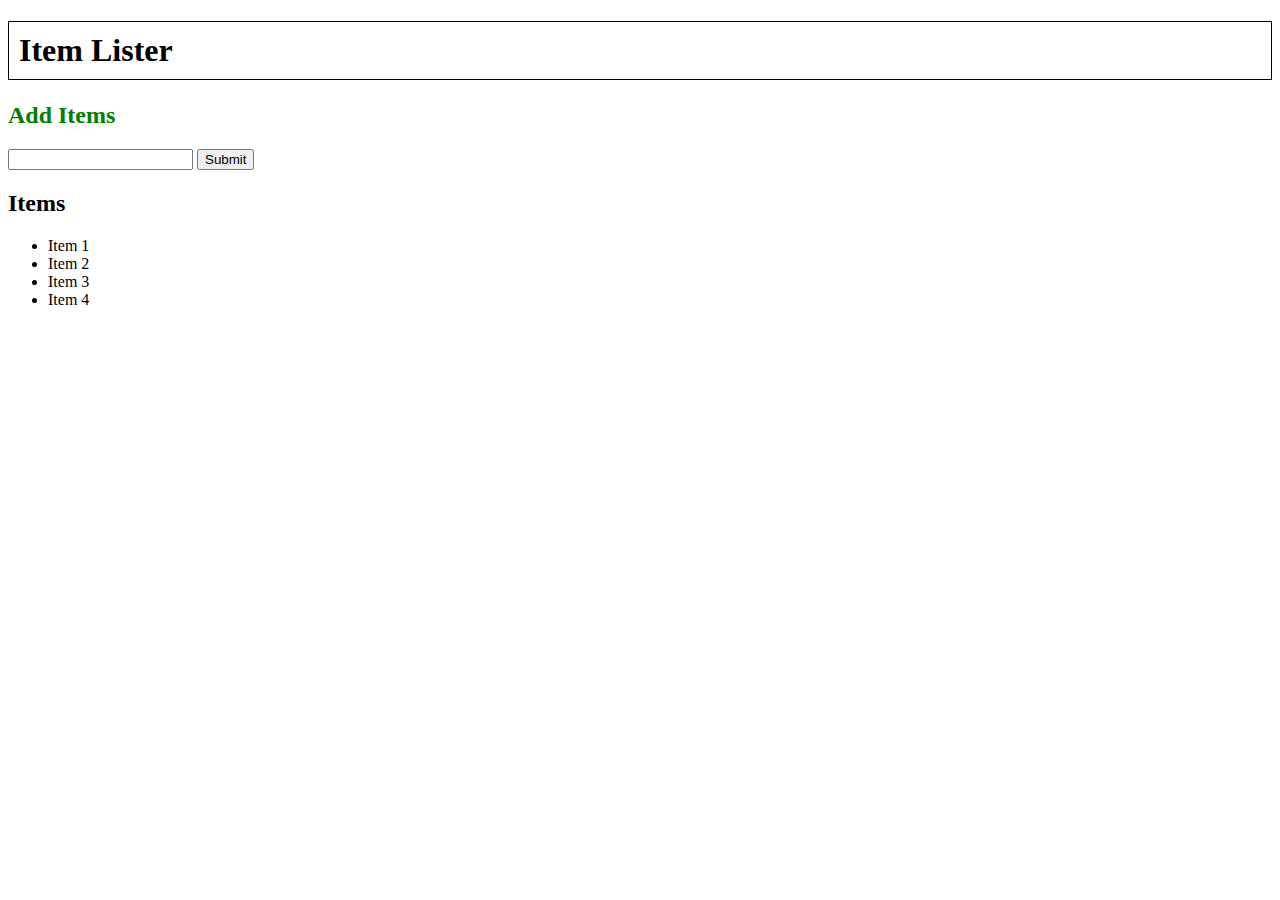
<file: gitstart/index.html>
<!DOCTYPE html>
<html lang="en">
  <head>
    <meta charset="UTF-8" />
    <meta name="viewport" content="width=device-width, initial-scale=1.0" />
    <meta http-equiv="X-UA-Compatible" content="ie=edge" />
    <link
      rel="stylesheet"
      href="https://maxcdn.bootstrapcdn.com/bootstrap/4.0.0-beta/css/bootstrap.min.css"
      integrity="sha384-/Y6pD6FV/Vv2HJnA6t+vslU6fwYXjCFtcEpHbNJ0lyAFsXTsjBbfaDjzALeQsN6M"
      crossorigin="anonymous"
    />
    <title>Item Lister</title>
    <style>
        #header-title {
          border: 1px solid black;
          padding: 10px;
        }
      </style>
  </head>
  <body>
    <header id="main-header" class="bg-success text-white p-4 mb-3">
      <div class="container">
        <h1 id="header-title">
          Item Lister <span style="display: none">123</span>
        </h1>
      </div>
    </header>
    <div class="container" >
      <div id="main" class="card card-body" >
        <h2 class="title" style="color: green; font-weight: bold;">Add Items</h2>
        <form class="form-inline mb-3">
          <input type="text" class="form-control mr-2" />
          <input type="submit" class="btn btn-dark" value="Submit" />
        </form>
        <h2 class="title">Items</h2>
        <ul id="items" class="list-group">
          <li class="list-group-item">Item 1</li>
          <li class="list-group-item">Item 2</li>
          <li class="list-group-item">Item 3</li>
          <li class="list-group-item">Item 4</li>
        </ul>
      </div>
    </div>
  </body>
</html>
</file>
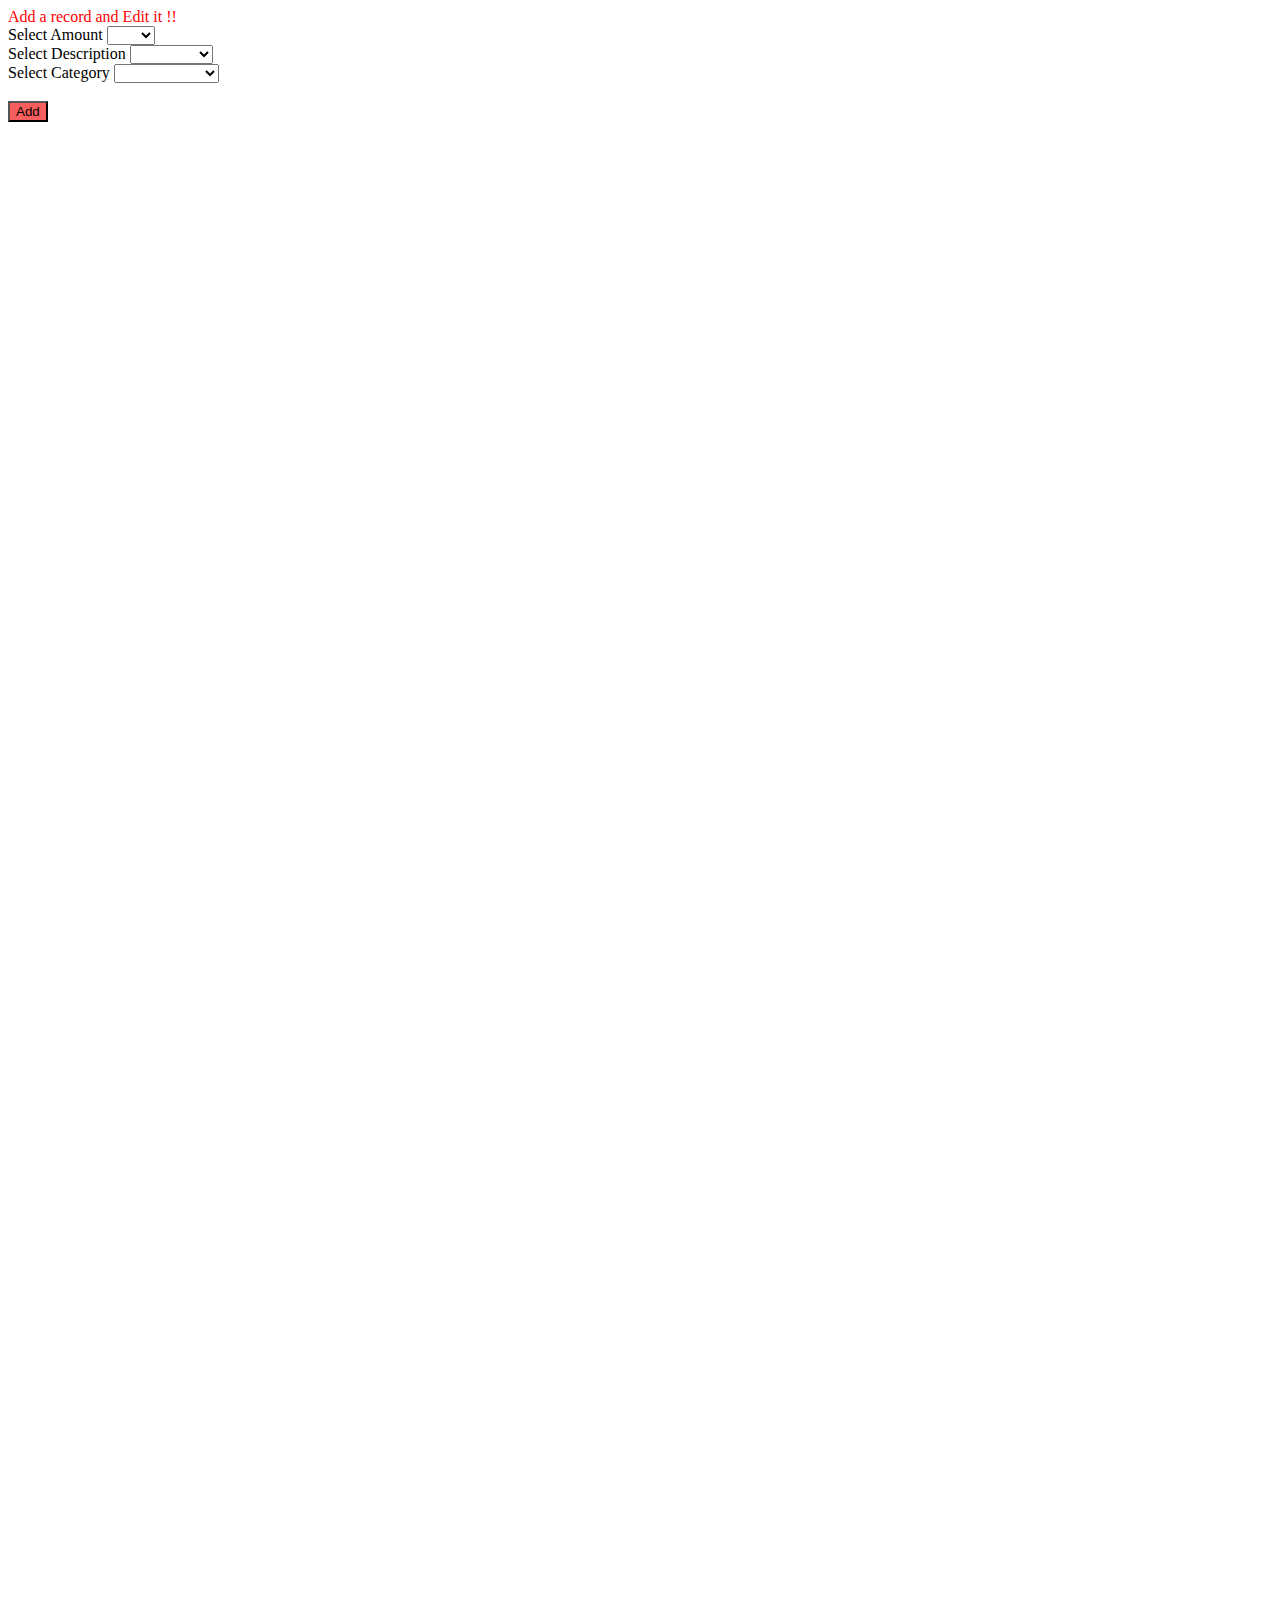
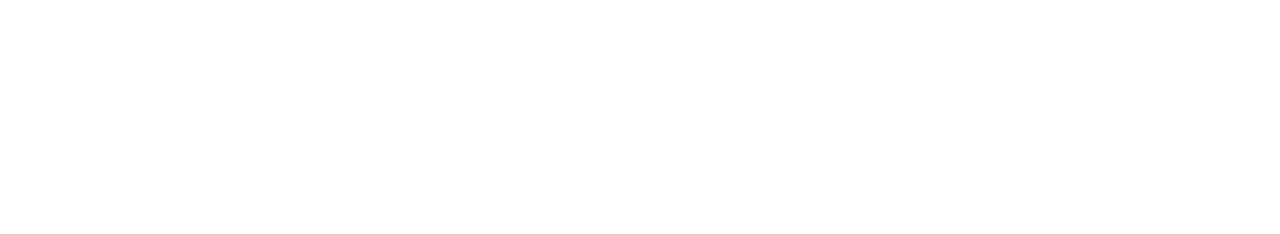
<file: gitstart/EditRecord/index.html>
<!DOCTYPE html>
<html lang="en">
  <head>
    <meta charset="UTF-8" />
    <meta http-equiv="X-UA-Compatible" content="IE=edge" />
    <meta name="viewport" content="width=device-width, initial-scale=1.0" />
    <title>Edit Functionality</title>
    <link
      href="https://cdn.jsdelivr.net/npm/bootstrap@5.0.2/dist/css/bootstrap.min.css"
      rel="stylesheet"
      integrity="sha384-EVSTQN3/azprG1Anm3QDgpJLIm9Nao0Yz1ztcQTwFspd3yD65VohhpuuCOmLASjC"
      crossorigin="anonymous"
    />
  </head>
  <body>
    <div class="d-flex justify-content-center" style="color: red">Add a record and Edit it !!</div>
    <div class="d-flex justify-content-center" style="height: 200vh">
      <form>
        <div class="form-group">
          <label for="exampleFormControlSelect1">Select Amount</label>
          <select
            class="form-select"
            aria-label="Default select example"
            id="amount"
          >
            <option selected></option>
            <option value="100">$ 10</option>
            <option value="200">$ 20</option>
            <option value="500">$ 30</option>
            <option value="500">$ 40</option>
            <option value="500">$ 50</option>
          </select>
        </div>
        <div class="form-group">
          <label for="exampleFormControlSelect1">Select Description</label>
          <select
            class="form-select"
            aria-label="Default select example"
            id="description"
          >
            <option selected></option>
            <option value="Mango">Maggie</option>
            <option value="Mobile">Iphone</option>
            <option value="Movie">Cold drink</option>
            <option value="Grocery">Ring</option>
            <option value="Movie">Dress</option>
          </select>
        </div>
        <div class="form-group">
          <label for="exampleFormControlSelect1">Select Category</label>
          <select
            class="form-select"
            aria-label="Default select example"
            id="category"
          >
            <option selected></option>
            <option value="Food">Food</option>
            <option value="Entertainment">Entertainment</option>
            <option value="electricity">electricity</option>
          </select>
        </div>
        <br />
        <button
          type="submit"
          class="btn btn-secondary"
          onclick="addData(event)"
          style="background-color: rgb(249, 94, 94)"
        >
          Add
        </button>
      </form>
      <ul id="item"></ul>
    </div>

    <script src="./index.js"></script>
  </body>
</html>
</file>
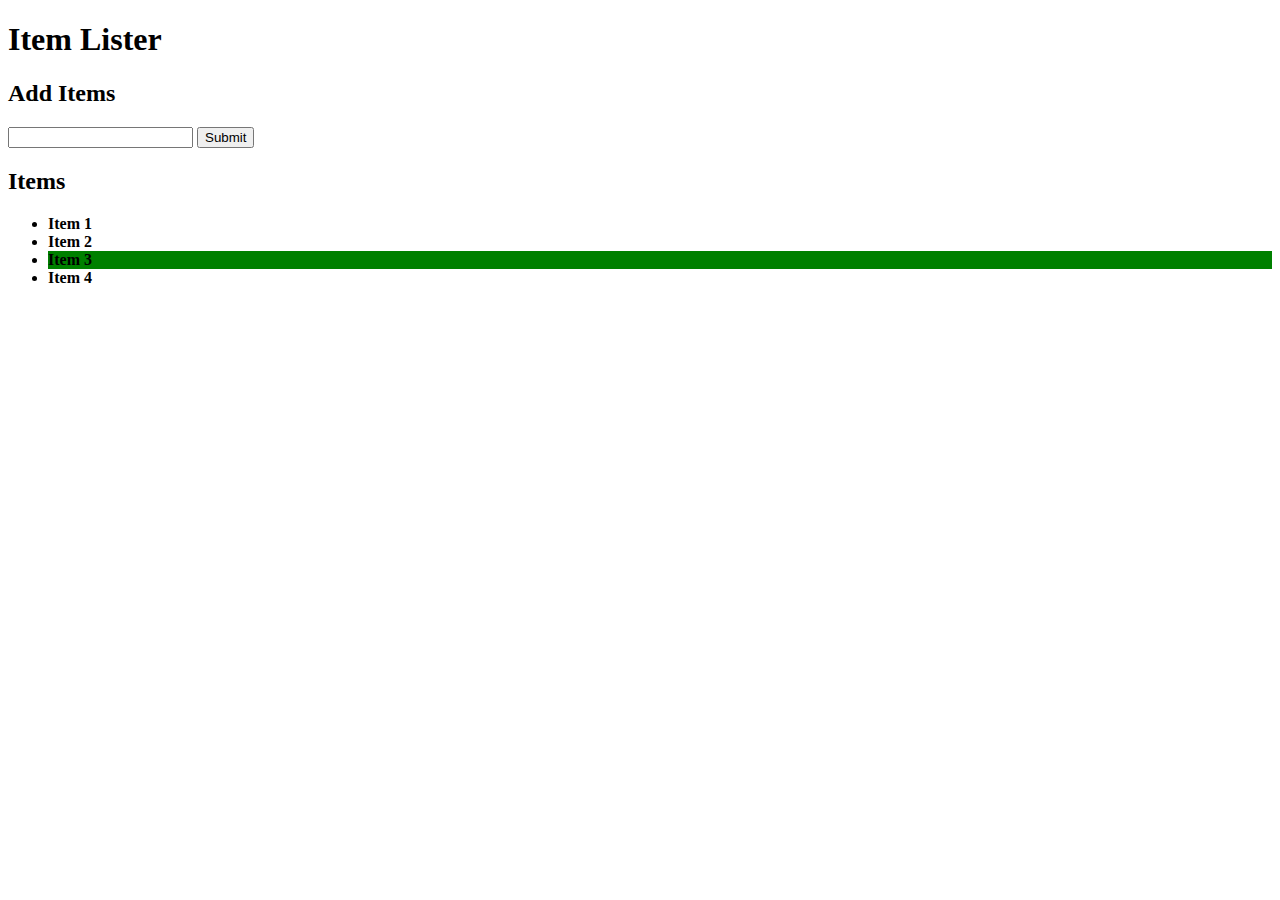
<file: gitstart/index2.html>
<!DOCTYPE html>
<html lang="en">
  <head>
    <meta charset="UTF-8" />
    <meta name="viewport" content="width=device-width, initial-scale=1.0" />
    <meta http-equiv="X-UA-Compatible" content="ie=edge" />
    <link
      rel="stylesheet"
      href="https://maxcdn.bootstrapcdn.com/bootstrap/4.0.0-beta/css/bootstrap.min.css"
      integrity="sha384-/Y6pD6FV/Vv2HJnA6t+vslU6fwYXjCFtcEpHbNJ0lyAFsXTsjBbfaDjzALeQsN6M"
      crossorigin="anonymous"
    />
    <title>Item Lister</title>
    <style>
      #items li:nth-child(3) {
        background-color: green;
      }
      .list-group-item {
        font-weight: bold;
      }
    </style>
  </head>
  <body>
    <header id="main-header" class="bg-success text-white p-4 mb-3">
      <div class="container">
        <h1 id="header-title">
          Item Lister <span style="display: none">123</span>
        </h1>
      </div>
    </header>
    <div class="container">
      <div id="main" class="card card-body">
        <h2 class="title">Add Items</h2>
        <form class="form-inline mb-3">
          <input type="text" class="form-control mr-2" />
          <input type="submit" class="btn btn-dark" value="Submit" />
        </form>
        <h2 class="title">Items</h2>
        <ul id="items" class="list-group">
          <li class="list-group-item">Item 1</li>
          <li class="list-group-item">Item 2</li>
          <li class="list-group-item">Item 3</li>
          <li class="list-group-item">Item 4</li>
        </ul>
      </div>
    </div>
  </body>
</html>
</file>
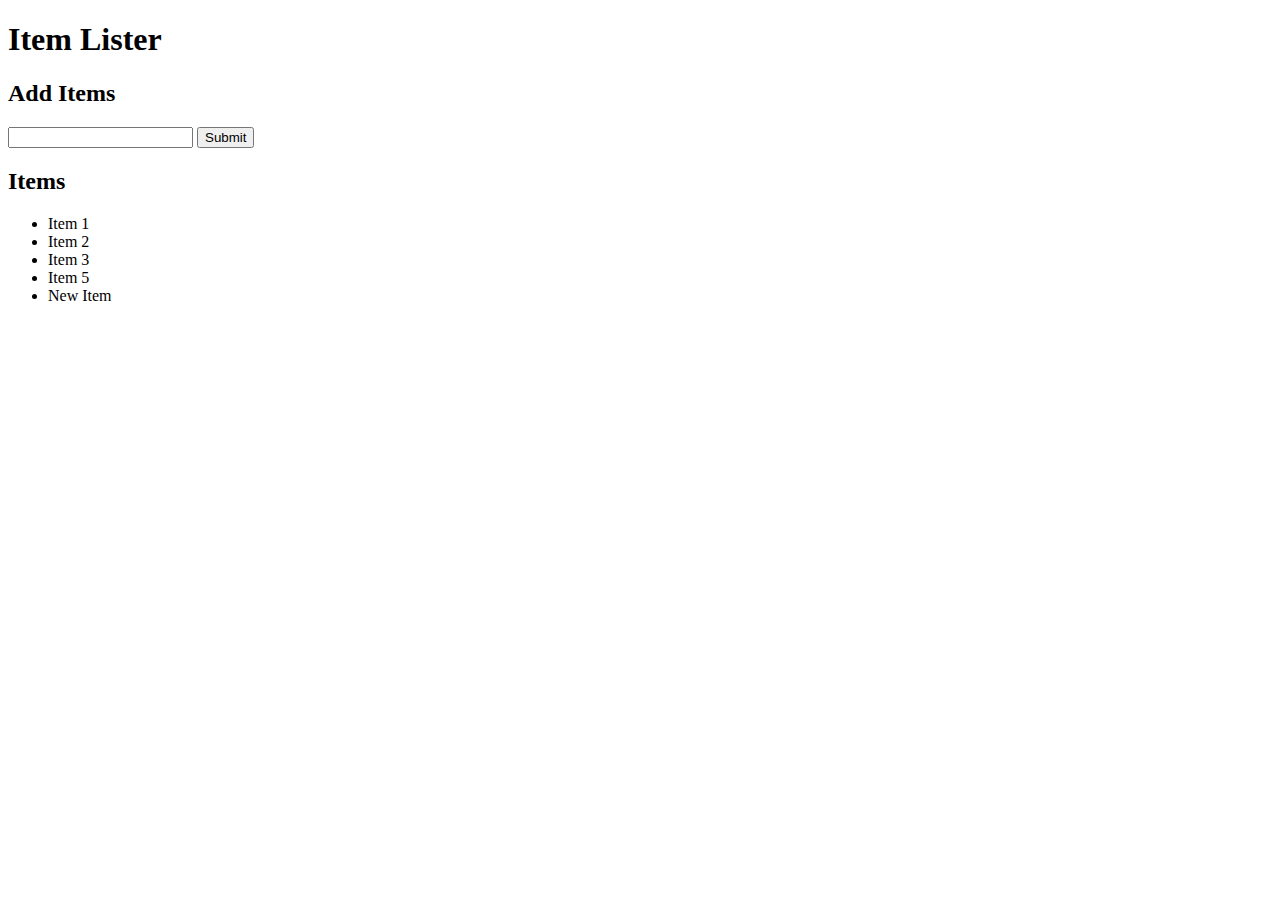
<file: gitstart/index3.html>
<!DOCTYPE html>
<html lang="en">
  <head>
    <meta charset="UTF-8" />
    <meta name="viewport" content="width=device-width, initial-scale=1.0" />
    <meta http-equiv="X-UA-Compatible" content="ie=edge" />
    <link
      rel="stylesheet"
      href="https://maxcdn.bootstrapcdn.com/bootstrap/4.0.0-beta/css/bootstrap.min.css"
      integrity="sha384-/Y6pD6FV/Vv2HJnA6t+vslU6fwYXjCFtcEpHbNJ0lyAFsXTsjBbfaDjzALeQsN6M"
      crossorigin="anonymous"
    />
    <title>Item Lister</title>
  </head>
  <body>
    <header id="main-header" class="bg-success text-white p-4 mb-3">
      <div class="container">
        <h1 id="header-title">
          Item Lister <span style="display: none">123</span>
        </h1>
      </div>
    </header>
    <div class="container">
      <div id="main" class="card card-body">
        <h2 class="title">Add Items</h2>
        <form class="form-inline mb-3">
          <input type="text" class="form-control mr-2" />
          <input type="submit" class="btn btn-dark" value="Submit" />
        </form>
        <h2 class="title">Items</h2>
        <ul id="items" class="list-group">
          <li class="list-group-item">Item 1</li>
          <li class="list-group-item">Item 2</li>
          <li class="list-group-item">Item 3</li>
          <li class="list-group-item">Item 4</li>
          <li>New Item</li>
        </ul>
      </div>
    </div>

    <script>
      var newItemByTagName = document.getElementsByTagName("li")[4];

      newItemByTagName.className = "list-group-item-new";
      var itemsByClassName = document.getElementsByClassName("list-group-item");

      var lastItemByClassName = itemsByClassName[itemsByClassName.length - 1];

      lastItemByClassName.innerHTML = "Item 5";
    </script>
  </body>
</html>
</file>
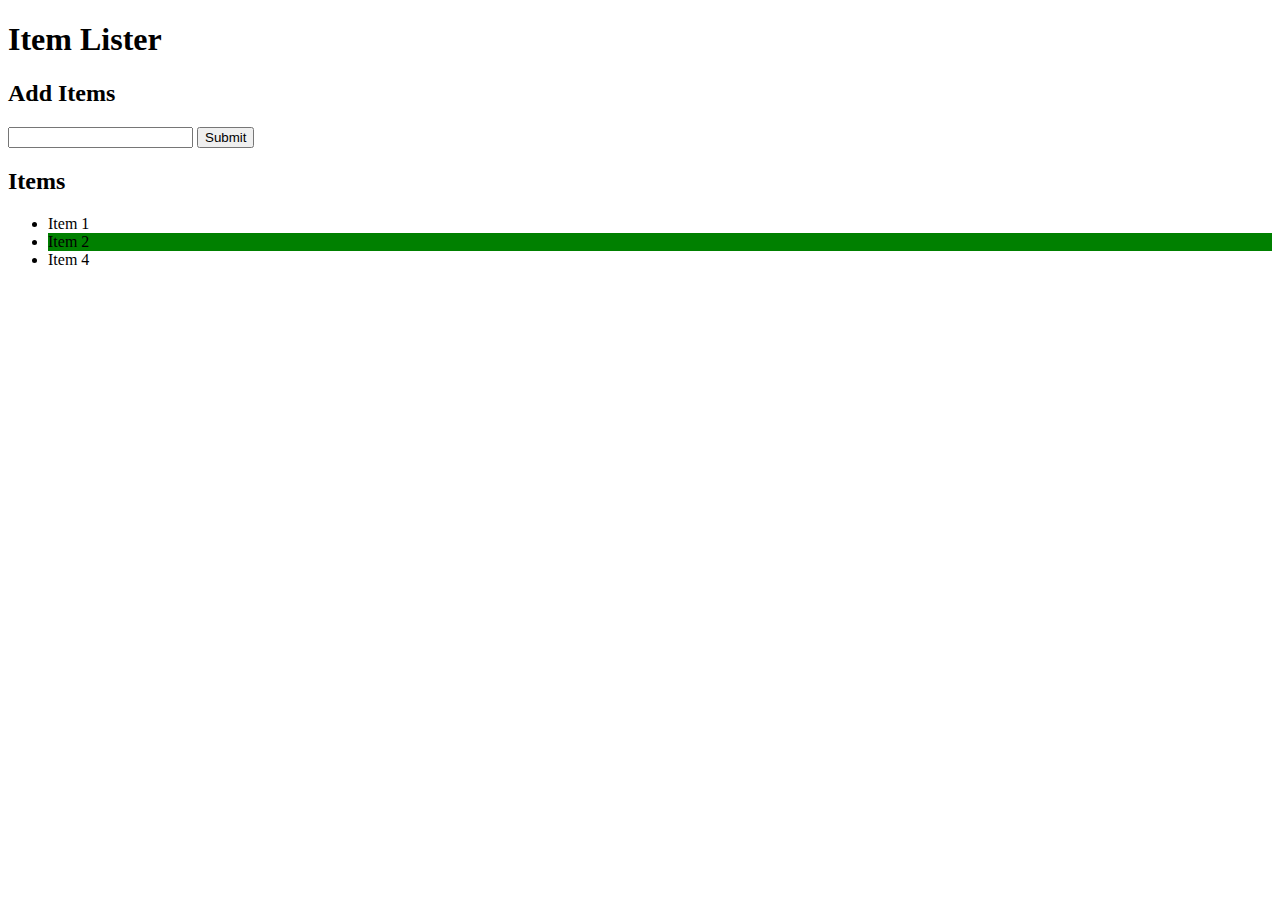
<file: gitstart/index4.html>
<!DOCTYPE html>
<html lang="en">
<head>
  <meta charset="UTF-8">
  <meta name="viewport" content="width=device-width, initial-scale=1.0">
  <meta http-equiv="X-UA-Compatible" content="ie=edge">
  <link rel="stylesheet" href="https://maxcdn.bootstrapcdn.com/bootstrap/4.0.0-beta/css/bootstrap.min.css" integrity="sha384-/Y6pD6FV/Vv2HJnA6t+vslU6fwYXjCFtcEpHbNJ0lyAFsXTsjBbfaDjzALeQsN6M" crossorigin="anonymous">
  <title>Item Lister</title>
</head>
<style>
    #items .list-group-item:nth-child(2) {
      background-color: green;
    }
    #items .list-group-item:nth-child(3) {
      display: none;
    }
  </style>

<body>
  <header id="main-header" class="bg-success text-white p-4 mb-3">
    <div class="container">
      <h1 id="header-title">Item Lister <span style="display:none">123</span></h1>
    </div>
  </header>
  <div class="container">
   <div id="main" class="card card-body">
    <h2 class="title">Add Items</h2>
    <form class="form-inline mb-3">
      <input type="text" class="form-control mr-2">
      <input type="submit" class="btn btn-dark" value="Submit">
    </form>
    <h2 class="title">Items</h2>
    <ul id="items" class="list-group">
      <li class="list-group-item">Item 1</li>
      <li class="list-group-item">Item 2</li>
      <li class="list-group-item">Item 3</li>
      <li class="list-group-item">Item 4</li>
    </ul>
   </div>
  </div>

</body>
</html>
</file>
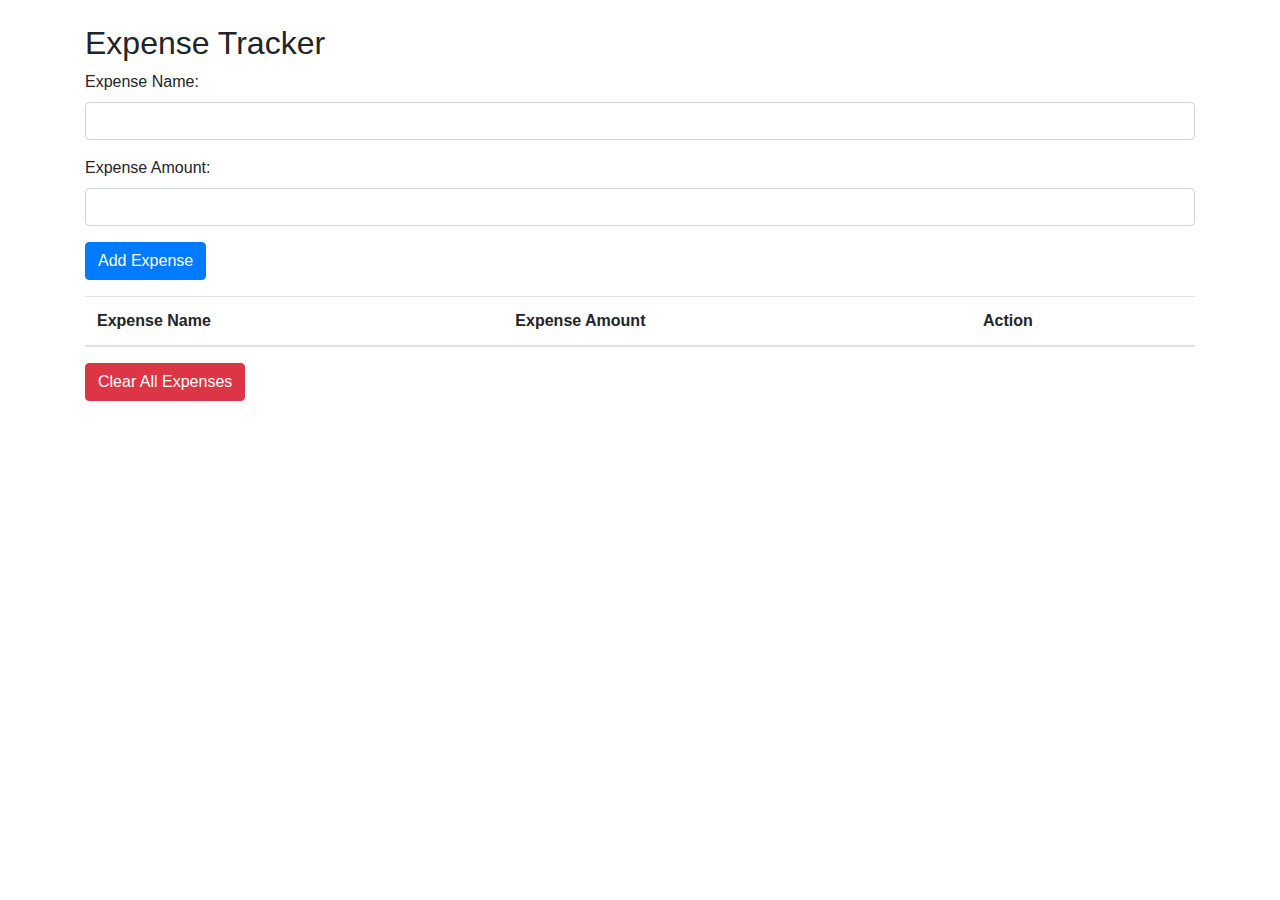
<file: gitstart/Expense-tracker-app- local-storage/Expense-tracker-app- local-storage.html>
<!DOCTYPE html>
<html>
  <head>
    <meta charset="UTF-8" />
    <meta name="viewport" content="width=device-width, initial-scale=1.0" />
    <meta http-equiv="X-UA-Compatible" content="ie=edge" />
    <title>Expense Tracker</title>
    <link
      rel="stylesheet"
      href="https://stackpath.bootstrapcdn.com/bootstrap/4.3.1/css/bootstrap.min.css"
    />
  </head>

  <body>
    <div class="container mt-4">
      <h2>Expense Tracker</h2>
      <form id="expenseForm" class="mb-3">
        <div class="form-group">
          <label for="expenseName">Expense Name:</label>
          <input type="text" class="form-control" id="expenseName" required />
        </div>
        <div class="form-group">
          <label for="expenseAmount">Expense Amount:</label>
          <input
            type="number"
            class="form-control"
            id="expenseAmount"
            required
          />
        </div>
        <button type="submit" class="btn btn-primary">Add Expense</button>
        <button
          type="button"
          id="updateExpenseBtn"
          class="btn btn-primary"
          style="display: none"
        >
          Update Expense
        </button>
        <button
          type="button"
          id="cancelExpenseBtn"
          class="btn btn-secondary"
          style="display: none"
        >
          Cancel
        </button>
      </form>
      <table id="expenseTable" class="table">
        <thead>
          <tr>
            <th>Expense Name</th>
            <th>Expense Amount</th>
            <th>Action</th>
          </tr>
        </thead>
        <tbody></tbody>
      </table>
      <button id="clearExpensesBtn" class="btn btn-danger">
        Clear All Expenses
      </button>
    </div>

    <script src="./Expense-tracker-app- local-storage.js"></script>
  </body>
</html>
</file>
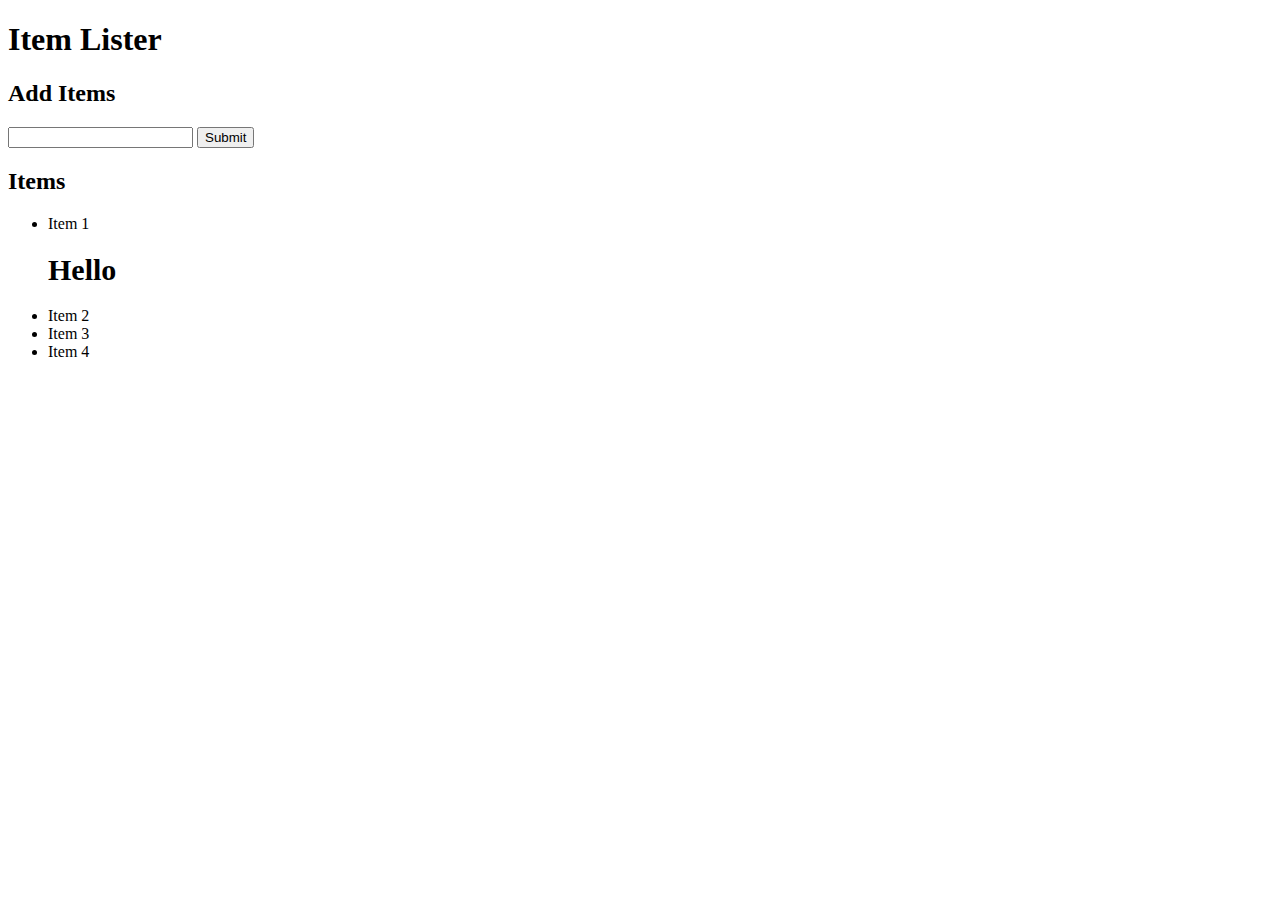
<file: gitstart/task-7/task-7.html>
<!DOCTYPE html>
<html lang="en">
  <head>
    <meta charset="UTF-8" />
    <meta name="viewport" content="width=device-width, initial-scale=1.0" />
    <meta http-equiv="X-UA-Compatible" content="ie=edge" />
    <link
      rel="stylesheet"
      href="https://maxcdn.bootstrapcdn.com/bootstrap/4.0.0-beta/css/bootstrap.min.css"
      integrity="sha384-/Y6pD6FV/Vv2HJnA6t+vslU6fwYXjCFtcEpHbNJ0lyAFsXTsjBbfaDjzALeQsN6M"
      crossorigin="anonymous"
    />
    <title>Item Lister</title>
  </head>
  <body>
    <header id="main-header" class="bg-success text-white p-4 mb-3">
      <div class="container">
        <h1 id="header-title">
          Item Lister <span style="display: none">123</span>
        </h1>
      </div>
    </header>
    <div class="container">
      <div id="main" class="card card-body">
        <h2 class="title">Add Items</h2>
        <form class="form-inline mb-3">
          <input type="text" class="form-control mr-2" />
          <input type="submit" class="btn btn-dark" value="Submit" />
        </form>
        <h2 class="title">Items</h2>
        <ul id="items" class="list-group">
          <li class="list-group-item">Item 1</li>
          <li class="list-group-item">Item 2</li>
          <li class="list-group-item">Item 3</li>
          <li class="list-group-item">Item 4</li>
        </ul>
      </div>
    </div>
    <script src="./task-7.js"></script>
  </body>
</html>
</file>
